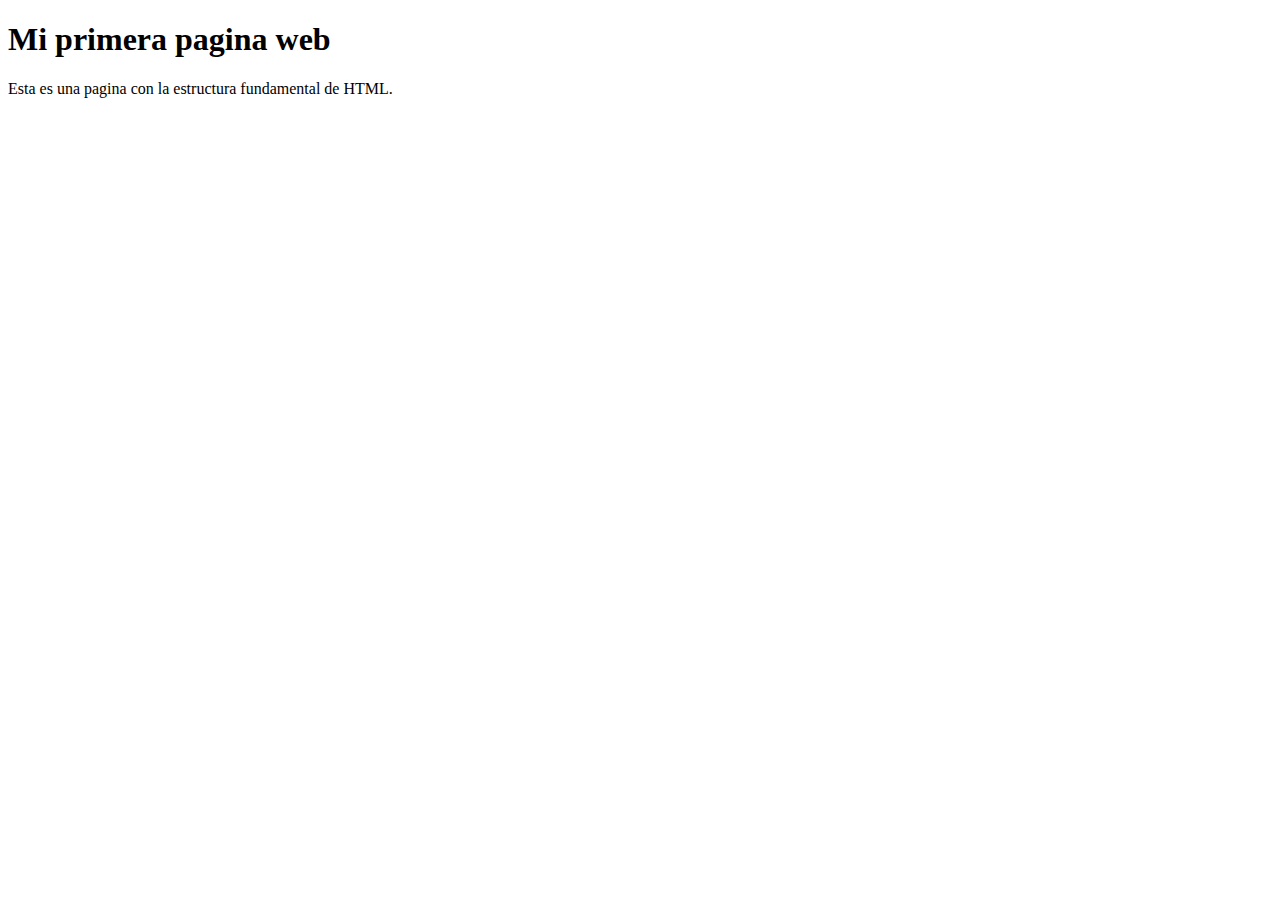
<file: basico_program/Index.html>
<!DOCTYPE html>
<html lang="en">
<head>
    <meta charset="UTF-8">
    <meta name="viewport" content="width=device-width, initial-scale=1.0">
    <title>Document</title>
</head>
<body>
    <h1>Mi primera pagina web</h1>
    <p>Esta es una pagina con la estructura fundamental de HTML.</p>
</body>
</html>
</file>
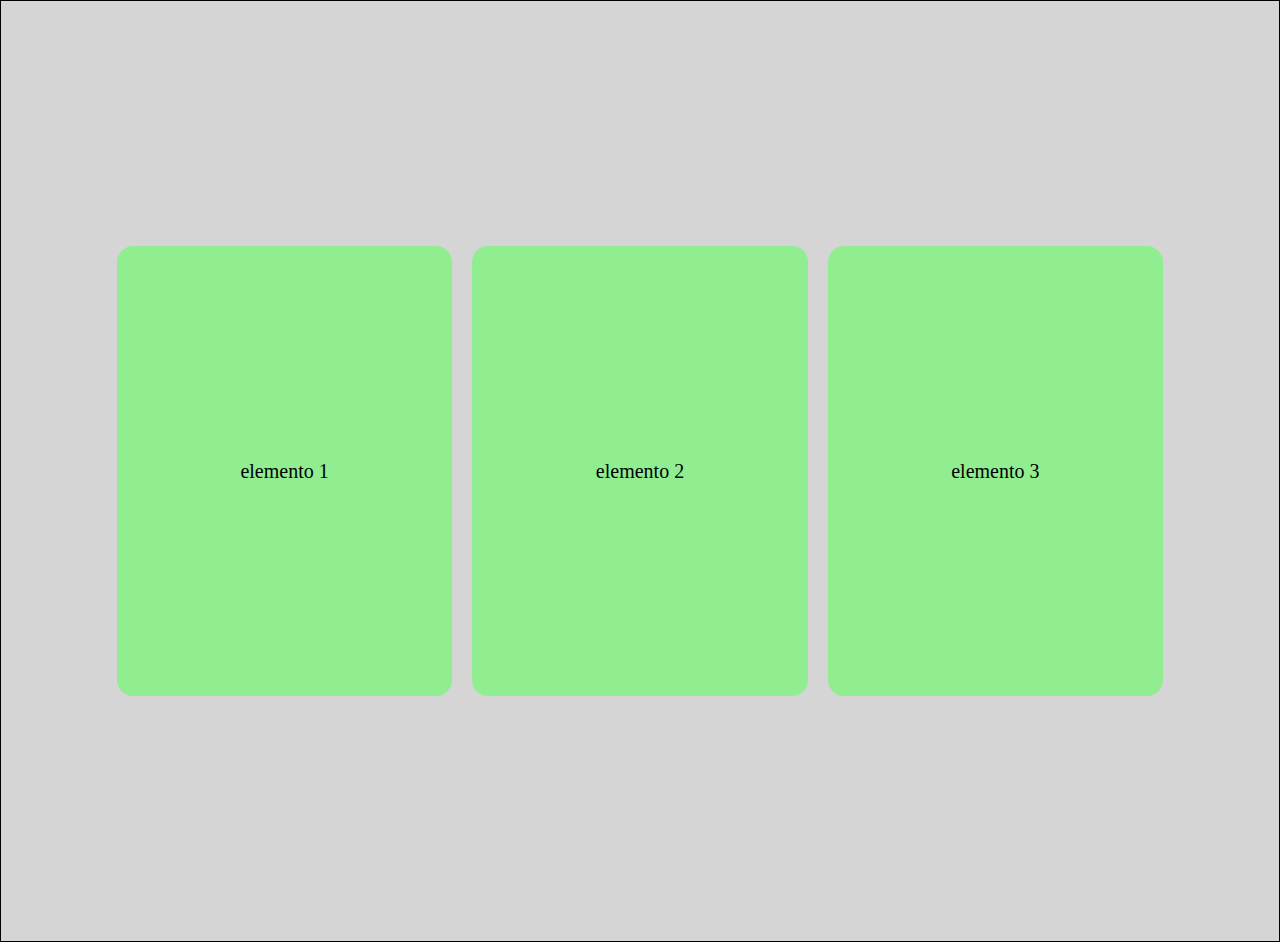
<file: ejemplo_scren/index.html>
<!DOCTYPE html>
<html lang="en">
<head>
    <meta charset="UTF-8">
    <meta name="viewport" content="width=device-width, initial-scale=1.0">
    <title>Ejercicio 3 - responsive ajustes de elementos</title>
    <link rel="stylesheet" href="style.css"
</head>
<body>
    <div class="contenedor">
        <div class="item"><p>elemento 1</p></div>
        <div class="item"><p>elemento 2</p></div>
        <div class="item"><p>elemento 3</p></div>

    </div>
</body>
</html>
</file>
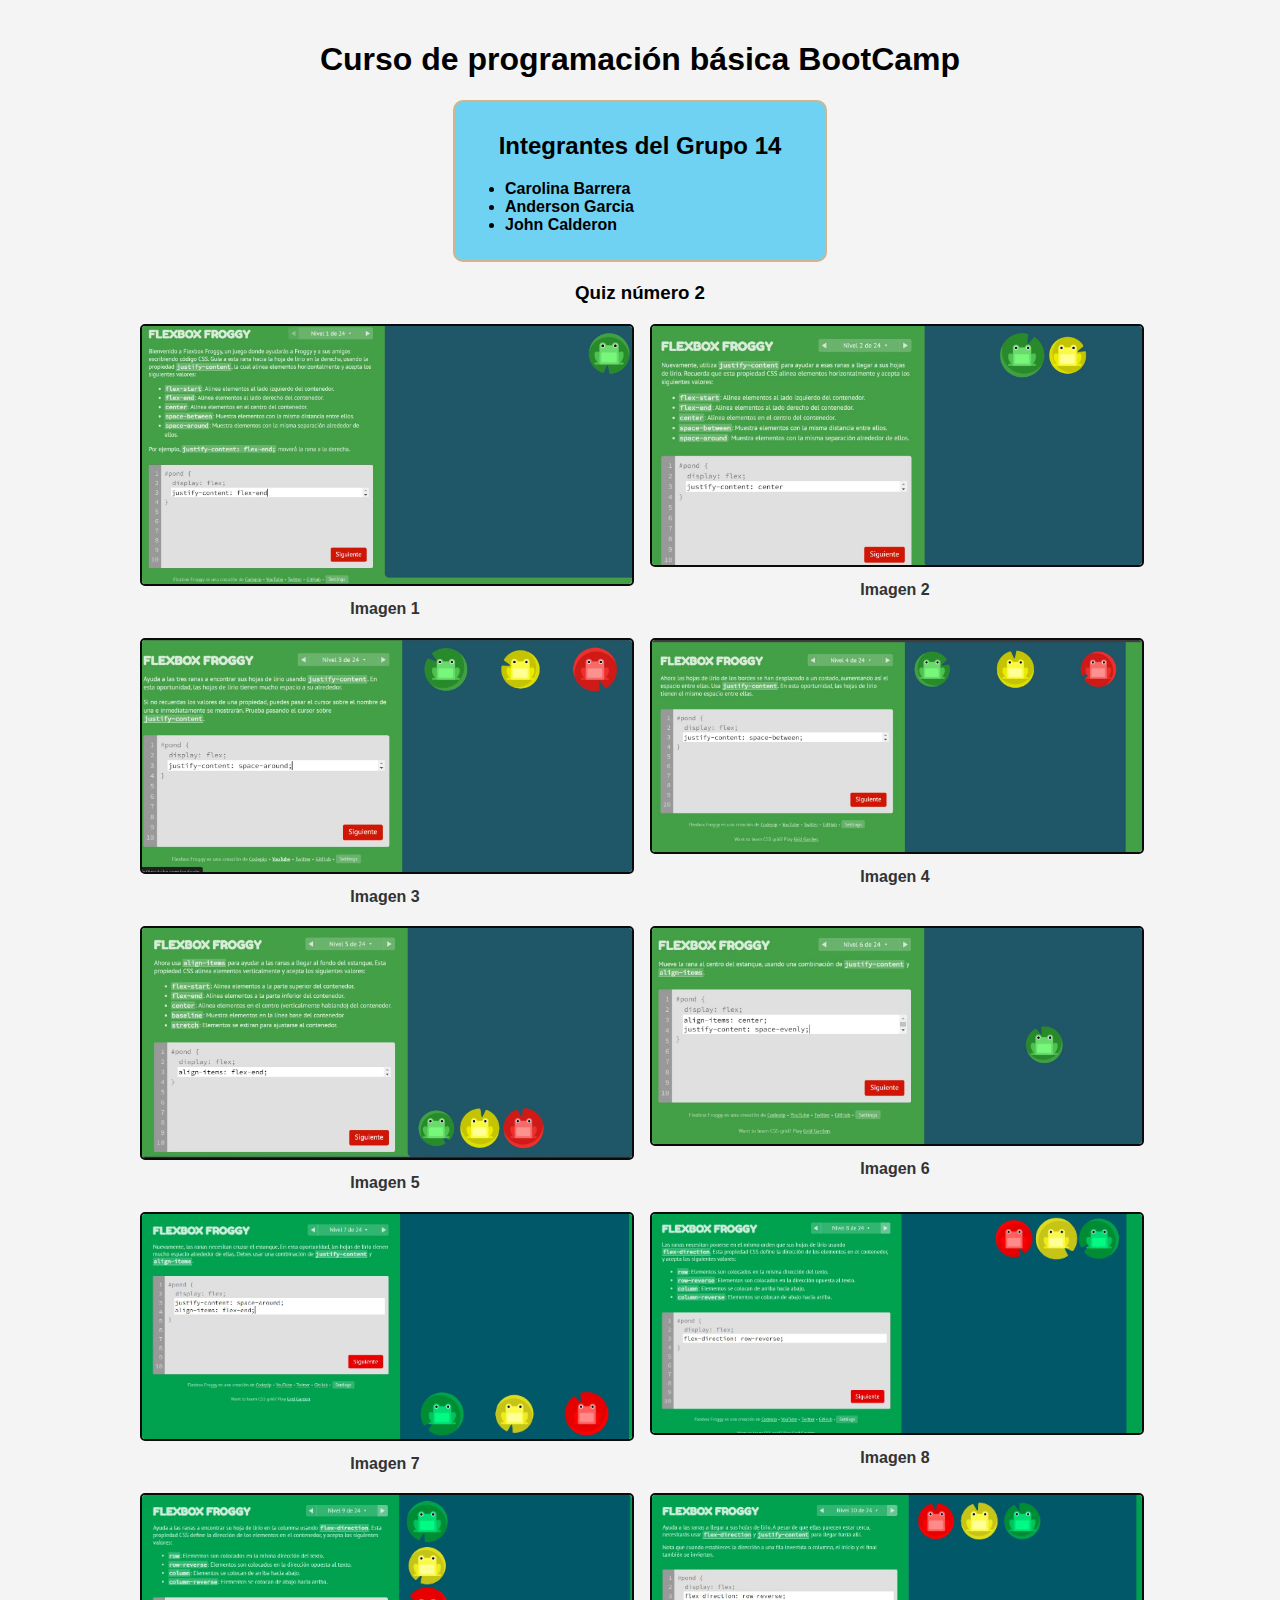
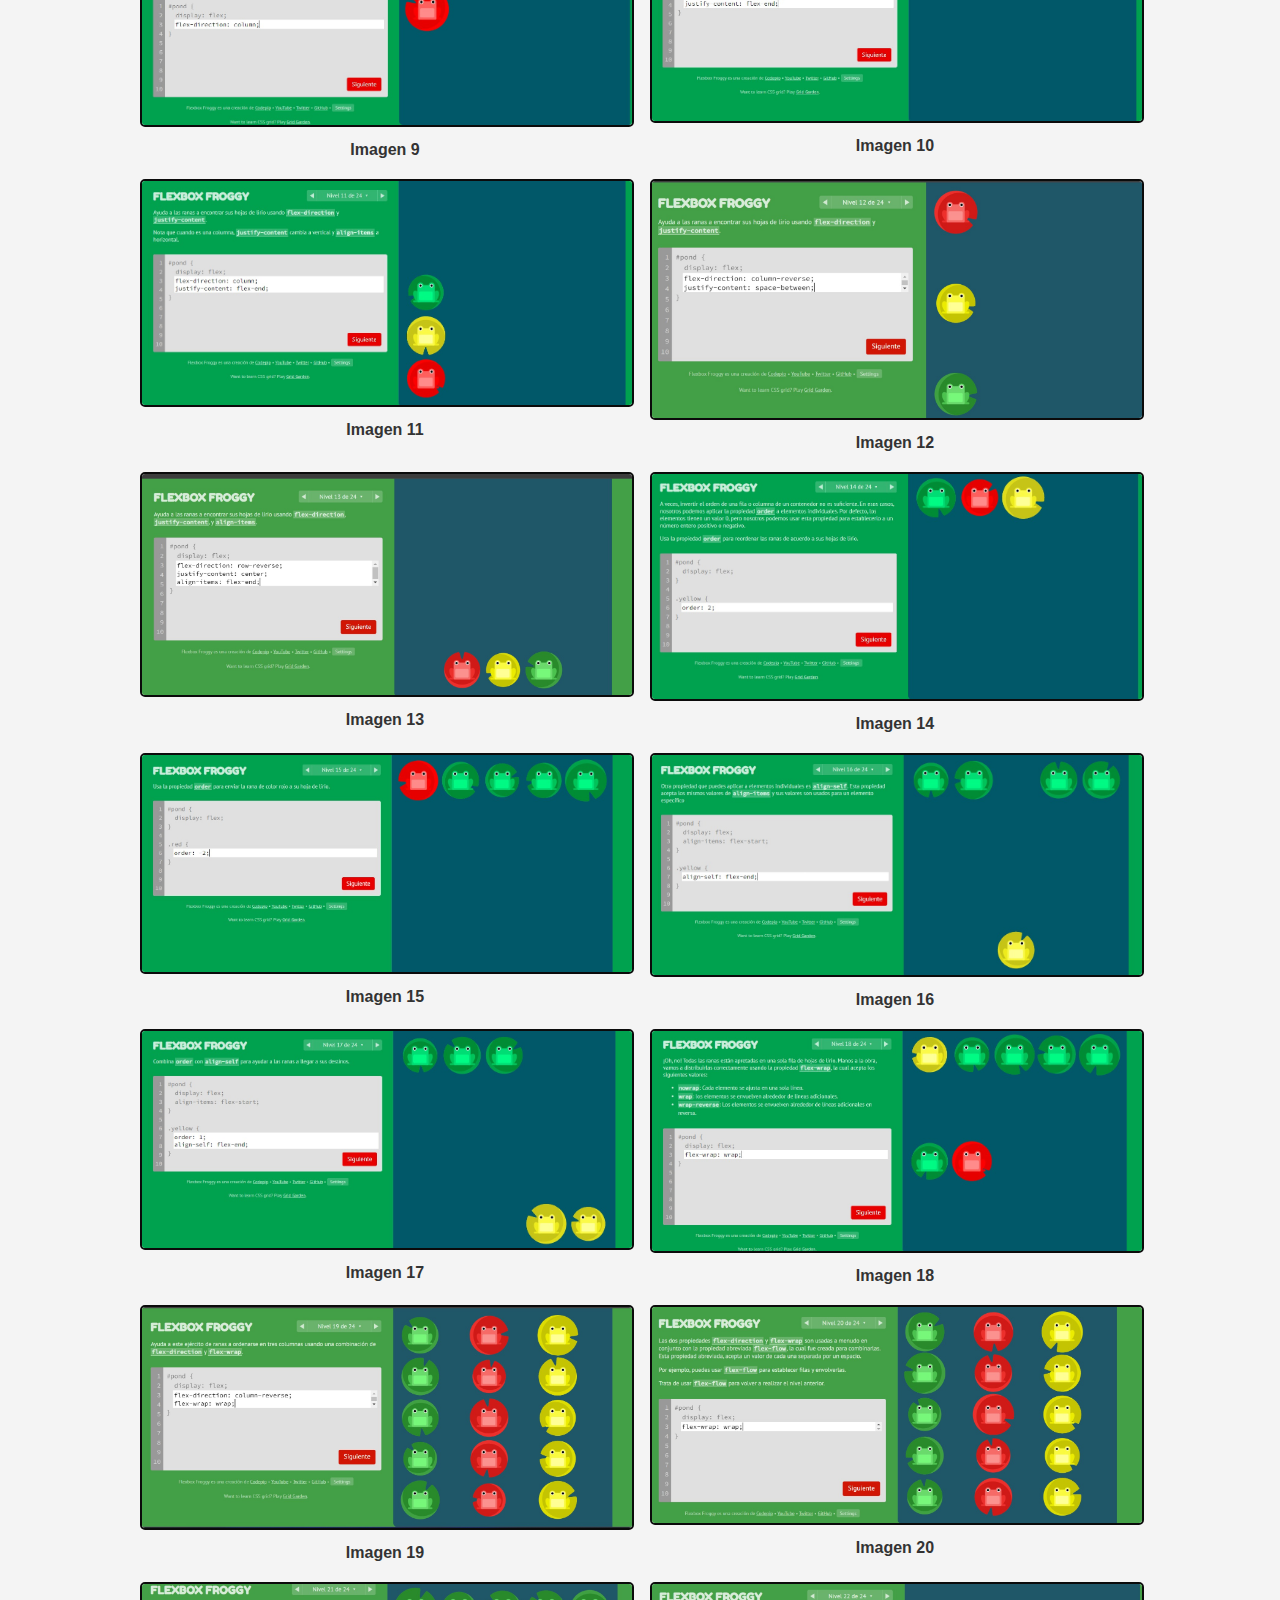
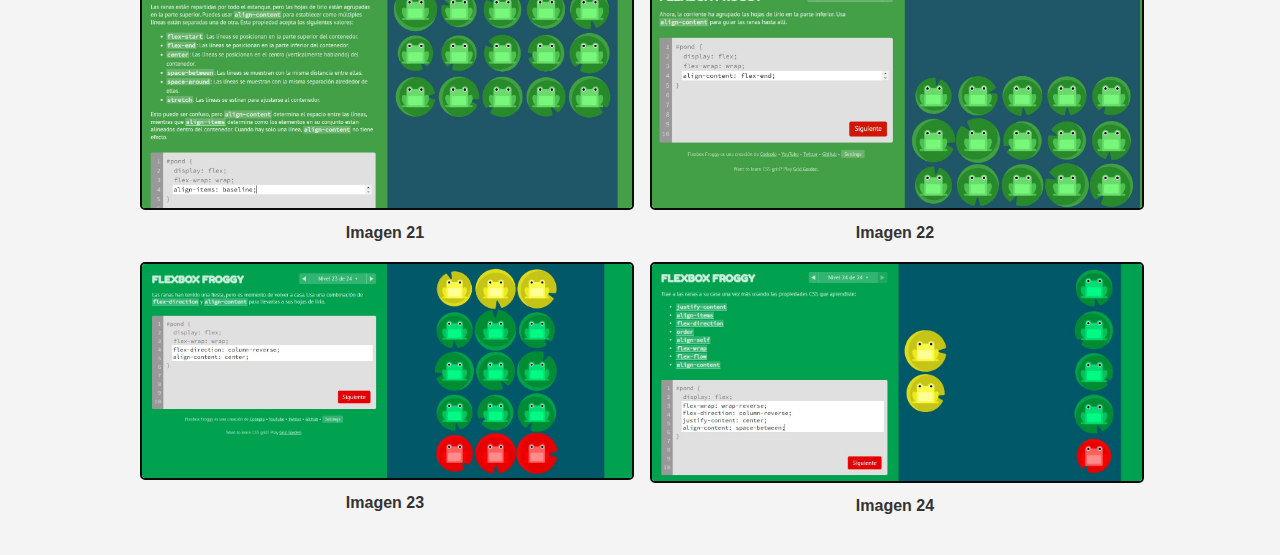
<file: Actividad_rana/Actividad_rana.html>
<!DOCTYPE html>
<html lang="es">
<head>
    <meta charset="UTF-8">
    <meta name="viewport" content="width=device-width, initial-scale=1.0">
    <title>Actividad Rana</title>
    <link rel="stylesheet" href="estilos.css">
</head>
<body>
    
    <h1><b>Curso de programación básica BootCamp</b></h1>

    <div class="caja">
        <h2>Integrantes del Grupo 14</h2>
        <ul>
            <li><b>Carolina Barrera</b></li>
            <li><b>Anderson Garcia</b></li>
            <li><b>John Calderon</b></li>
        </ul>
    </div>

    <h3>Quiz número 2</h3>

    <div class="imagenes">
        <!-- Imágenes con sus respectivos títulos -->
        <figure>
            <img src="./img 1.jpg" alt="Imagen 1">
            <figcaption>Imagen 1</figcaption> <!--texto en la parte inferior de la imagen-->
        </figure>
        <figure>
            <img src="./img 2.jpg" alt="Imagen 2">
            <figcaption>Imagen 2</figcaption>
        </figure>
        <figure>
            <img src="./img 3.jpg" alt="Imagen 3">
            <figcaption>Imagen 3</figcaption>
        </figure>
        <figure>
            <img src="./img 4.jpg" alt="Imagen 4">
            <figcaption>Imagen 4</figcaption>
        </figure>
        <figure>
            <img src="./img 5.jpg" alt="Imagen 5">
            <figcaption>Imagen 5</figcaption>
        </figure>
        <figure>
            <img src="./img 6.jpg" alt="Imagen 6">
            <figcaption>Imagen 6</figcaption>
        </figure>
        <figure>
            <img src="./img 7.jpg" alt="Imagen 7">
            <figcaption>Imagen 7</figcaption>
        </figure>
        <figure>
            <img src="./img 8.jpg" alt="Imagen 8">
            <figcaption>Imagen 8</figcaption>
        </figure>
        <figure>
            <img src="./img 9.jpg" alt="Imagen 9">
            <figcaption>Imagen 9</figcaption>
        </figure>
        <figure>
            <img src="./img 10.jpg" alt="Imagen 10">
            <figcaption>Imagen 10</figcaption>
        </figure>
        <figure>
            <img src="./img 11.jpg" alt="Imagen 11">
            <figcaption>Imagen 11</figcaption>
        </figure>
        <figure>
            <img src="./img 12.jpg" alt="Imagen 12">
            <figcaption>Imagen 12</figcaption>
        </figure>
        <figure>
            <img src="./img 13.jpg" alt="Imagen 13">
            <figcaption>Imagen 13</figcaption>
        </figure>
        <figure>
            <img src="./img 14.jpg" alt="Imagen 14">
            <figcaption>Imagen 14</figcaption>
        </figure>
        <figure>
            <img src="./img 15.jpg" alt="Imagen 15">
            <figcaption>Imagen 15</figcaption>
        </figure>
        <figure>
            <img src="./img 16.jpg" alt="Imagen 16">
            <figcaption>Imagen 16</figcaption>
        </figure>
        <figure>
            <img src="./img 17.jpg" alt="Imagen 17">
            <figcaption>Imagen 17</figcaption>
        </figure>
        <figure>
            <img src="./img 18.jpg" alt="Imagen 18">
            <figcaption>Imagen 18</figcaption>
        </figure>
        <figure>
            <img src="./img 19.jpg" alt="Imagen 19">
            <figcaption>Imagen 19</figcaption>
        </figure>
        <figure>
            <img src="./img 20.jpg" alt="Imagen 20">
            <figcaption>Imagen 20</figcaption>
        </figure>
        <figure>
            <img src="./img 21.jpg" alt="Imagen 21">
            <figcaption>Imagen 21</figcaption>
        </figure>
        <figure>
            <img src="./img 22.jpg" alt="Imagen 22">
            <figcaption>Imagen 22</figcaption>
        </figure>
        <figure>
            <img src="./img 23.jpg" alt="Imagen 23">
            <figcaption>Imagen 23</figcaption>
        </figure>
        <figure>
            <img src="./img 24.jpg" alt="Imagen 24">
            <figcaption>Imagen 24</figcaption>
        </figure>
    </div>

</body>
</html>
</file>
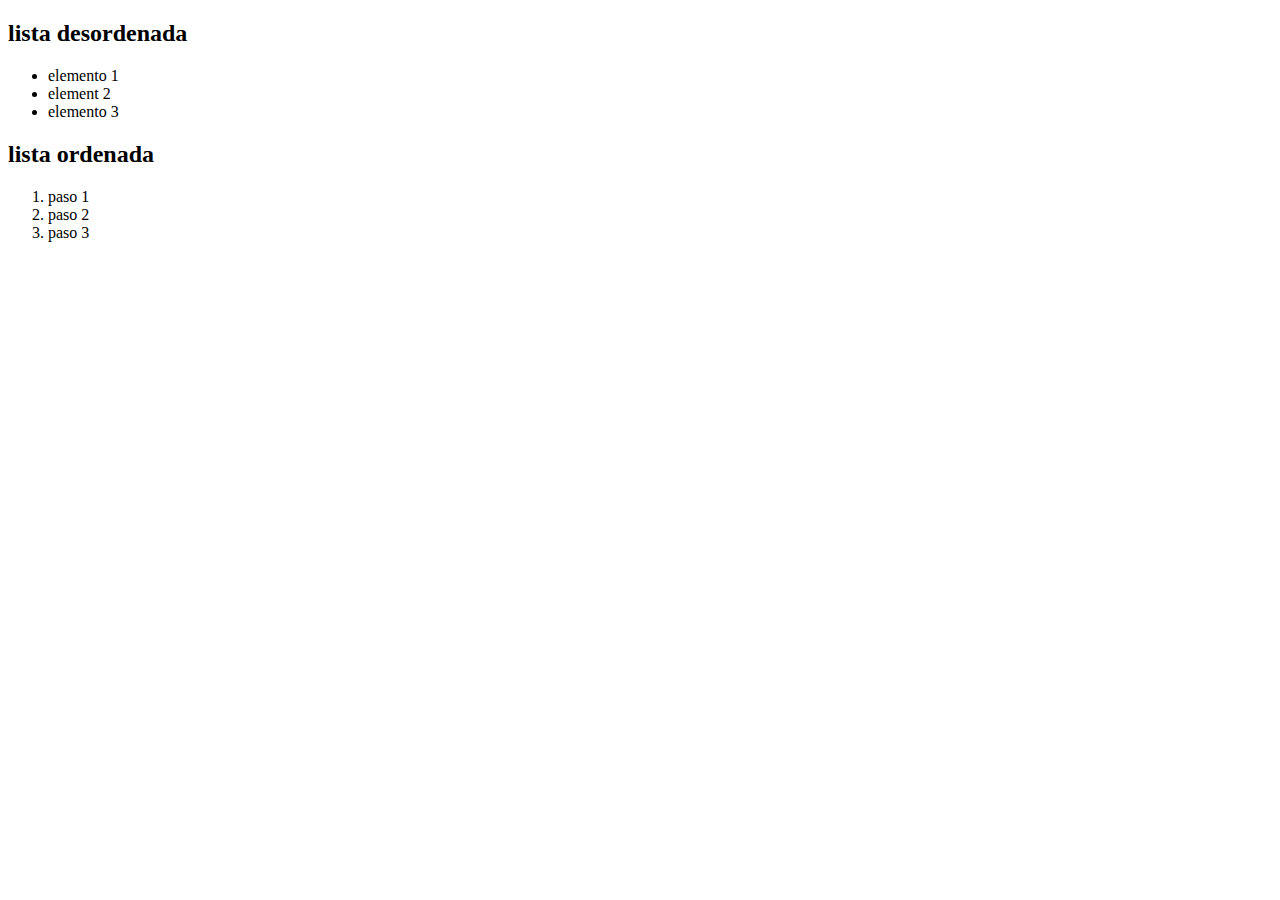
<file: basico_program/Index_listas.html>
<!DOCTYPE html>
<html lang="en">
<head>
    <meta charset="UTF-8">
    <meta name="viewport" content="width=device-width, initial-scale=1.0">
    <title>Document</title>
</head>
<body>
    <h2>lista desordenada</h2>
    <ul>
        <li>elemento 1</li>
        <li>element 2</li>
        <li>elemento 3</li>
    </ul>
    <h2>lista ordenada</h2>
        <ol>
            <li>paso 1</li>
            <li>paso 2</li>
            <li>paso 3</li>
        </ol>

</body>
</html>
</file>
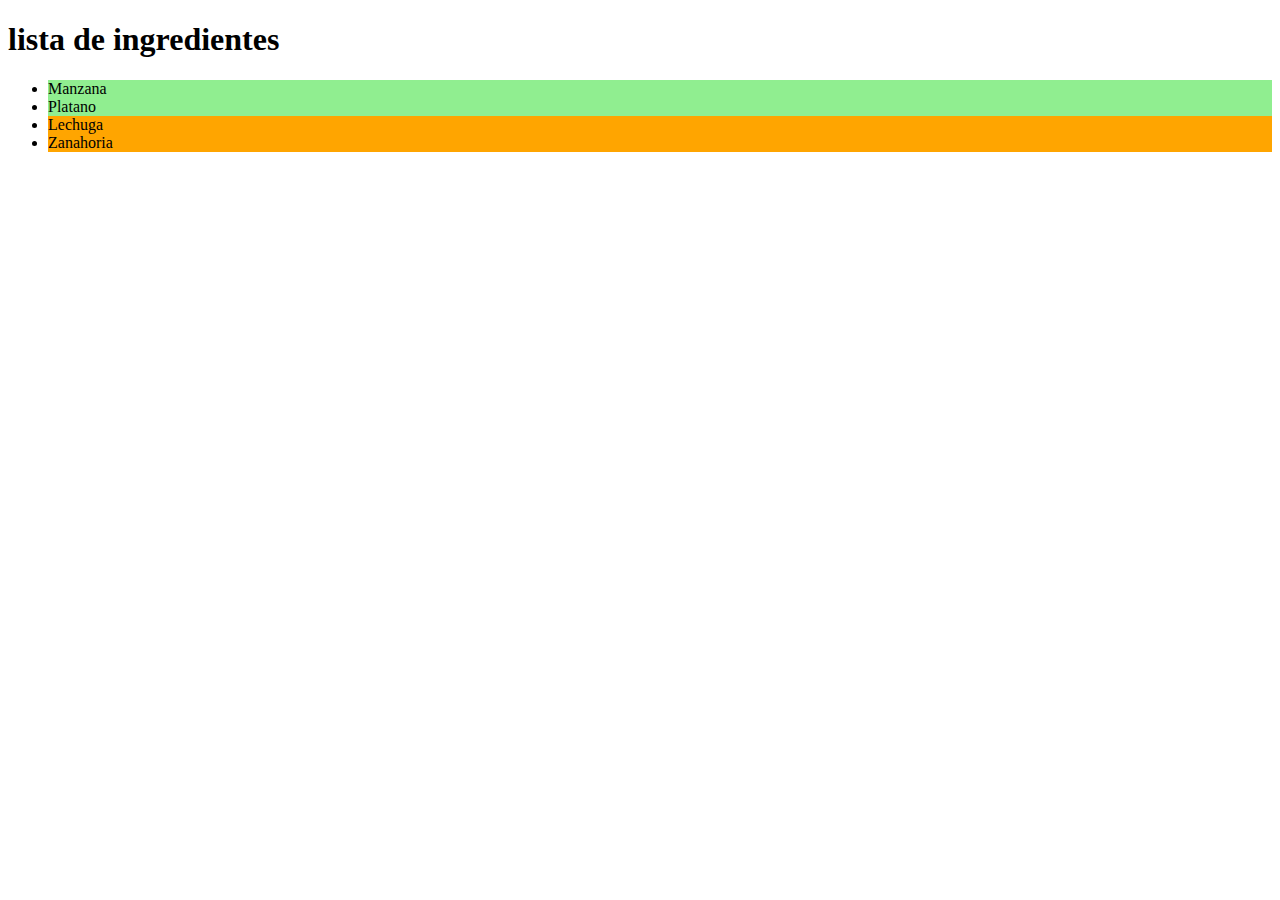
<file: basico_program/Indice.html>
<!DOCTYPE html>
<html lang="en">
<head>
    <meta charset="UTF-8">
    <meta name="viewport" content="width=device-width, initial-scale=1.0">
    <title>Ejercicio 1</title>
    <link rel="stylesheet" href="./Index.css" />
</head>
<body>
    <h1>lista de ingredientes</h1>
    <ul>
        <li data-type="frutas">Manzana</li>
        <li data-type="frutas">Platano</li>
        <li data-type="verduras">Lechuga</li> 
        <li data-type="verduras">Zanahoria</li>
    </ul>
</body>
</html>
</file>
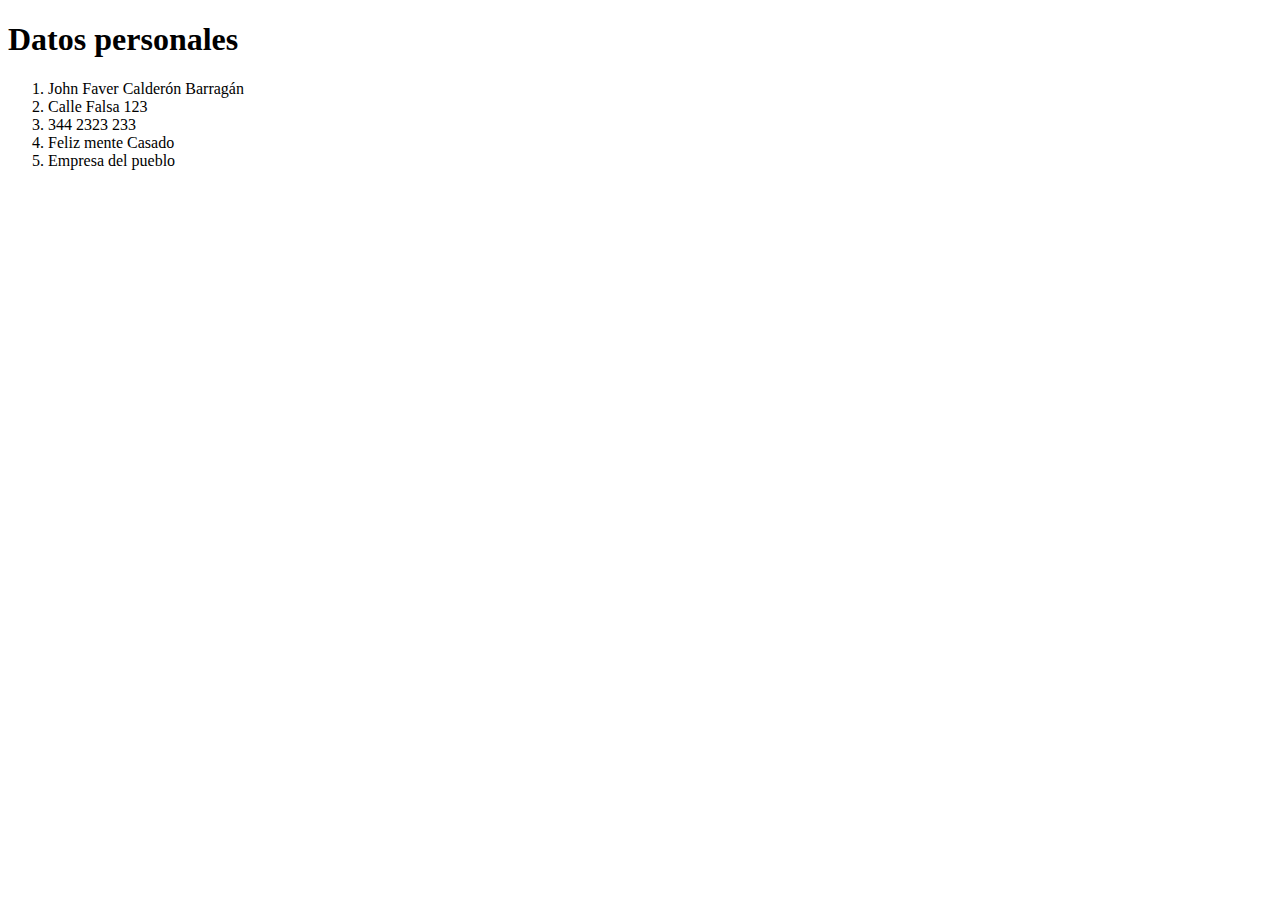
<file: basico_program/Pagina_de_prueba.html>
<!DOCTYPE html>
<html lang="en">
<head>
    <meta charset="UTF-8">
    <meta name="viewport" content="width=device-width, initial-scale=1.0">
    <title>Actividad 1</title>
</head>
<body>
    <h1><b>Datos personales</b></h1>
    <ol>
        <li>John Faver Calderón Barragán</li>
        <li>Calle Falsa 123</li>
        <li>344 2323 233</li>
        <li>Feliz mente Casado</li>
        <li>Empresa del pueblo</li>
    </ol>
</body>
</html>
</file>
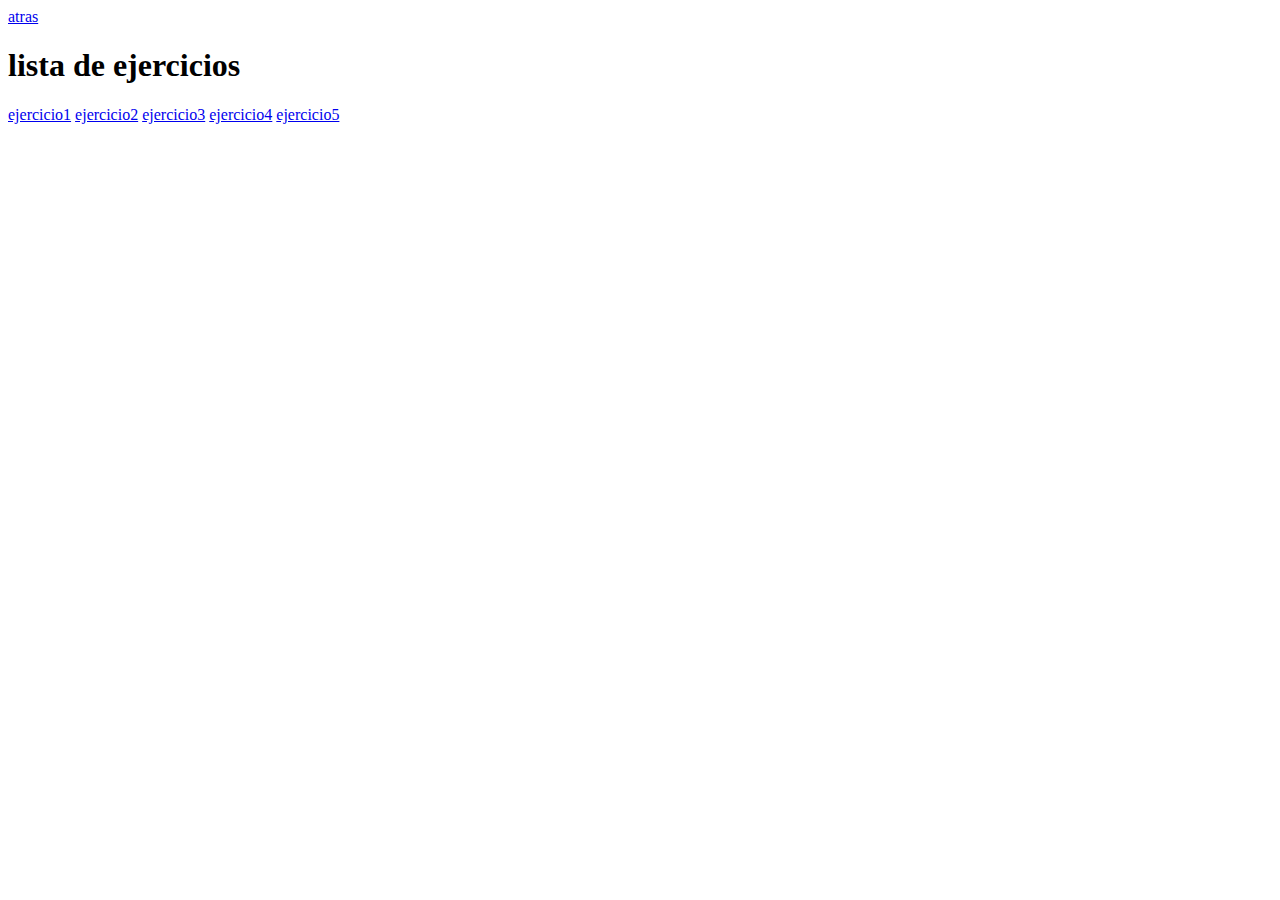
<file: Ejercicio1/index_6.html>
<!DOCTYPE html>
<html lang="en">
<head>
    <meta charset="UTF-8">
    <meta name="viewport" content="width=device-width, initial-scale=1.0">
    <title>Document</title>
</head>
<body>
     <a href="../index.html">atras</a>
     <h1>lista de ejercicios</h1>
     <div class="container">
        <a href="./ejercicio1/index.html"> ejercicio1</a>
        <a href="./ejercicio1/index.html"> ejercicio2</a>
        <a href="./ejercicio1/index.html"> ejercicio3</a>
        <a href="./ejercicio1/index.html"> ejercicio4</a>
        <a href="./ejercicio1/index.html"> ejercicio5</a>

     </div>

    
</body>
</html>
</file>
<file: ejemplo_scren/style.css>
html, body{
    height: 100%;
    margin: 0;
    background-color: rgb(213, 213, 213);
}

.contenedor{
    display: flex;
    justify-content: center;
    align-items: center;
    height: 100vh;
    border-width: 1px;
    border-style: solid;
    gap:20px ;
    padding: 20px 80px;
}

.item{
    background-color: lightgreen;
    width: 30%;
    height: 50%;
    font-size: 20px;
    display: flex;
    justify-content: center;
    align-items: center;
    border-radius: 16px;

}
</file>
<file: Actividad_rana/estilos.css>
/* Estilos generales */
body {
    font-family: Arial, sans-serif;
    margin: 0;
    padding: 20px;
    background-color: #f4f4f4;
}

h1, h2, h3 {
    text-align: center; /*titulos centrados*/
}

.caja {
    width: 350px;
    background-color: #6fd2f3; /* Color de fondo */
    border: 2px solid #d2b48c; /* Borde */
    padding: 10px; /* Espaciado interno */
    margin: 20px auto; /* Centrado automático */
    border-radius: 10px; /* Esquinas redondeadas */
}

/* Estilo para el contenedor de imágenes */
.imagenes {
    display: grid;
    grid-template-columns: repeat(2, 1fr); /* 2 columnas */
    gap: 20px; /* Espaciado entre imágenes */
    justify-items: center; /*centrado de las imagenes*/
    margin: 20px auto;
    max-width: 1000px; /* Limita el ancho del grid */
}

.imagenes figure { 
    text-align: center;
    margin: 0; /* Quita el margen por defecto */
}

.imagenes img {
    width: 100%;
    height: auto;
    border: 2px solid #0b0b0b; /* Borde de las imágenes */
    border-radius: 5px;
}

.imagenes figcaption { /*agrupacion de imagenes con texto */
    margin-top: 10px;
    font-size: 16px;
    font-weight: bold;
    color: #333;
}

/* Media query para pantallas pequeñas */
@media (max-width: 768px) {
    .imagenes {
        grid-template-columns: 1fr; /* Una sola columna en pantallas pequeñas */
    }
}
</file>
<file: basico_program/Index.css>
li{
    color: black;
}
li[data-type="frutas"] {
    background-color: lightgreen;
}

li[data-type="verduras"] {
    background-color: orange;
}
</file>
